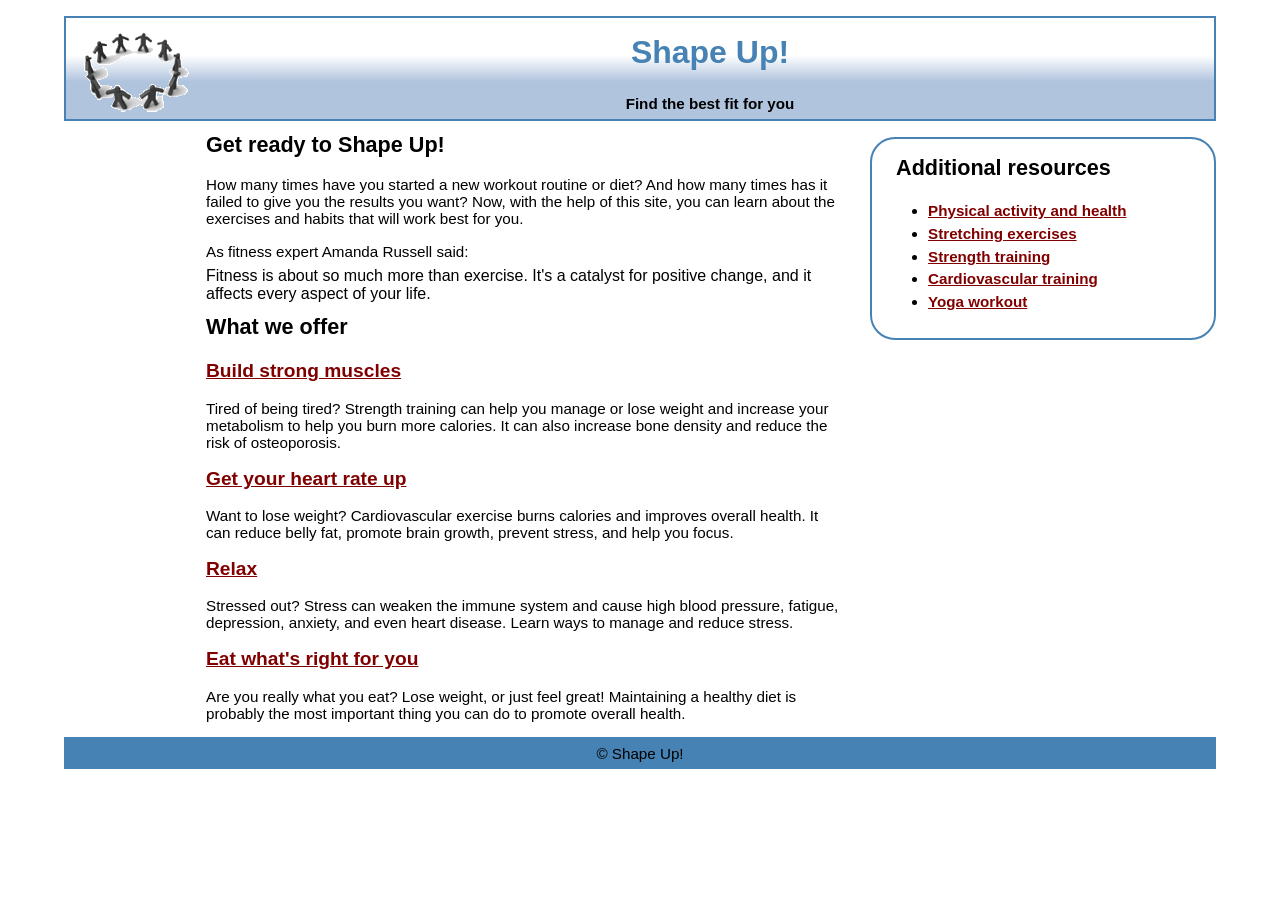
<file: index.html>
<!DOCTYPE html>
<html lang="en">
<head>
    <meta charset="UTF-8">
    <meta name="viewport" content="width=device-width, initial-scale=1.0">
    <title>Shape Up!</title>
    <link rel="stylesheet" href="Assignment5.0.css">
</head>
<body>
    <header>
        <img src="images/shape_up_logo.png" alt="Shape Up Image">
        <h1>Shape Up!</h1>
        <p><strong>Find the best fit for you</strong></p>
    </header>

    <main>
        <section>
            <h2>Get ready to Shape Up!</h2>
            <p>How many times have you started a new workout routine or diet? And how many times has it failed to give you the results you want? Now, with the help of this site, you can learn about the exercises and habits that will work best for you.</p>

            <p>As fitness expert Amanda Russell said:</p>
            <blockquote>
                Fitness is about so much more than exercise. It's a catalyst for positive change, and it affects every aspect of your life.
            </blockquote>

            <h2>What we offer</h2>

            <nav>
                <h3><a href="strength.html">Build strong muscles</a></h3>
                <p>Tired of being tired? Strength training can help you manage or lose weight and increase your metabolism to help you burn more calories. It can also increase bone density and reduce the risk of osteoporosis.</p>

                <h3><a href="cardio.html">Get your heart rate up</a></h3>
                <p>Want to lose weight? Cardiovascular exercise burns calories and improves overall health. It can reduce belly fat, promote brain growth, prevent stress, and help you focus.</p>

                <h3><a href="stress.html">Relax</a></h3>
                <p>Stressed out? Stress can weaken the immune system and cause high blood pressure, fatigue, depression, anxiety, and even heart disease. Learn ways to manage and reduce stress.</p>

                <h3><a href="diet.html">Eat what's right for you</a></h3>
                <p>Are you really what you eat? Lose weight, or just feel great! Maintaining a healthy diet is probably the most important thing you can do to promote overall health.</p>
            </nav>
        </section>

        <aside>
            <h2>Additional resources</h2>
            <ul>
                <li><a href="Physical.url">Physical activity and health</a></li>
                <li><a href="Stretching.url">Stretching exercises</a></li>
                <li><a href="Training.url">Strength training</a></li>
                <li><a href="CardTrain.url">Cardiovascular training</a></li>
                <li><a href="Yoga.url">Yoga workout</a></li>
            </ul>
        </aside>
    </main>

    <footer>
        <p>&copy; Shape Up!</p>
    </footer>
</body>
</html>
</file>
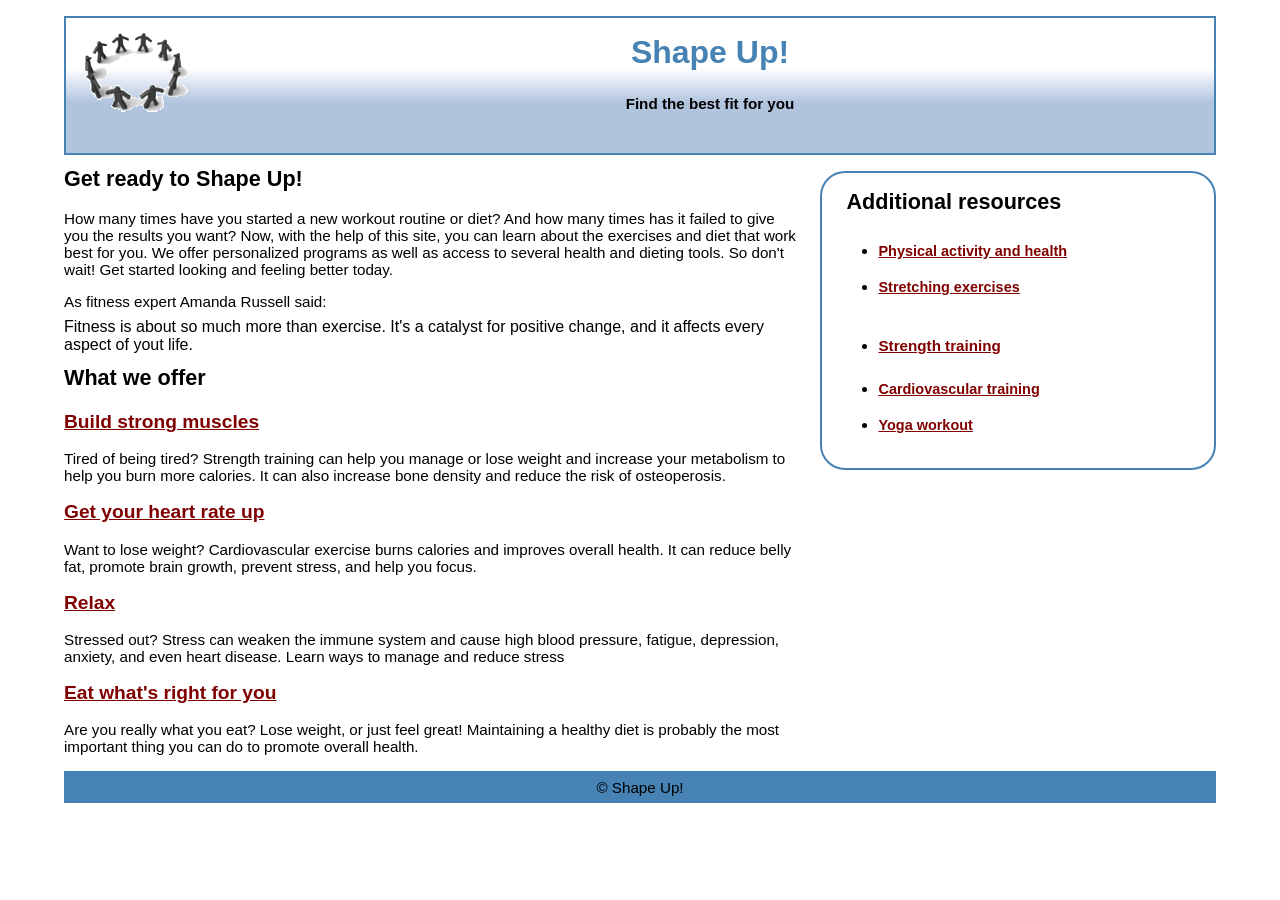
<file: Assignment5.html>
<DOCTYPE html>
<html lang="en">
<head>
    <meta charset="UTF-8">
    <meta name="viewport" content="width=device-width", intial-scale="1.0">
    <title>Shape Up!</title>
</head>
<body>
    <header>
        <img src="images/shape_up_logo.png" alt="Shape Up Image">
        <h1>Shape Up!</h1>
        <p><strong>Find the best fit for you</strong></p>
        <link rel="stylesheet" href="Assignment5.0.css">
 </header> 
<main>
<section>
    <h2>Get ready to Shape Up!</h2>
    <p>How many times have you started a new workout routine or diet? And how many times has it failed to give you the results you want? Now, with the help of this site, you can learn about the exercises and diet that work best for you. We offer personalized programs as well as access to several health and dieting tools. So don't wait! Get started looking and feeling better today.</p>
    <p>As fitness expert Amanda Russell said:</p>
    <blockquote>
        Fitness is about so much more than exercise. It's a catalyst for positive change, and it affects every aspect of yout life.
    </blockquote>
        <h2>What we offer</h2>
        
        <nav>
    <h3><a href="strength.html">
     Build strong muscles</a></h3>
     <p>Tired of being tired? Strength training can help you manage or lose weight and increase your metabolism to help you burn more calories. It can also increase bone density and reduce the risk of osteoperosis.</p>
    <h3><a href="cardio.html">
     Get your heart rate up</a></h3>
     <p>Want to lose weight? Cardiovascular exercise burns calories and improves overall  health. It can reduce belly fat, promote brain growth, prevent stress, and help you focus.</p>
    <h3><a href="stress.html">
        Relax</a></h3>
    <p>Stressed out? Stress can weaken the immune system and cause high blood pressure, fatigue, depression, anxiety, and even heart disease. Learn ways to manage and reduce stress</p>
    <h3><a href="diet.html">
        Eat what's right for you</a></h3>
    <p>Are you really what you eat? Lose weight, or just feel great! Maintaining a healthy diet is probably the most important thing you can do to promote overall health.</p>
   </nav>
   </section>

<aside>
    <h2>Additional resources</h2>
     <ul>
    <li>
        <p><a href="Physical.url">
            Physical activity and health</a></p>
    <li>
        <p><a href="Stretching.url">
                Stretching exercises</a><p>
    <li>                
        </p><a href="Training.url">
            Strength training</a></p>
    <li>
        <p><a href="CardTrain.url"> 
            Cardiovascular training</a></p>
    <li>
        <p><a href="Yoga.url">
            Yoga workout</a></p>
        </li>
</aside>
</main>
</body>
</ul>

<footer>
  <p>&copy; Shape Up!</p>
</footer>
</file>
<file: Assignment5.0.css>
* {
    margin: 0;
    padding: 0;
    box-sizing: border-box;
}

body {
    font-family: Arial, Helvetica, sans-serif;
   font-size: 100%;
   width: 90%;
   margin: 1em auto;
}
h1, h2, h3, p, ul { padding: .5em 0; }

h2{ font-size: 135%;}
h3{ font-size: 120%;}
li, p { font-size: 95%;}
a, em { font-weight: bold; }
ul { 
    line-height: 1.5;
    margin-left: 2em;
}

main{ display: flex;
padding-bottom: .5em;
}

section {
    flex-basis: 65%;
}

aside {
    flex-basis: 35%;
    height: fit-content;
    padding: 1em 1.5em;
    margin: 1em 0 1em 1.5em;
    border: 2px solid steelblue;
    border-radius: 25px;
}

aside h2 {
    padding: 0;
    margin: 0 0 0.5em;
}

header {
border: 2px solid steelblue;
background-image: linear-gradient(to bottom, white 37%, lightsteelblue 63%);
box-sizing: border-box;
color: steelblue;
height: 16%;
text-align: center;
& p{ color: black;}
&
img{
    float: left;
    
}
}
    a:visited{
        color: maroon;
    }
    a:link{
        color: maroon;
    }
    p{
    color: black;
}
footer {
    text-align: center;
    background-color: steelblue;
    color: white;
}
    ul{ 
    font-style: normal;
}
.box {
    box-sizing: border-box;
}
</file>
